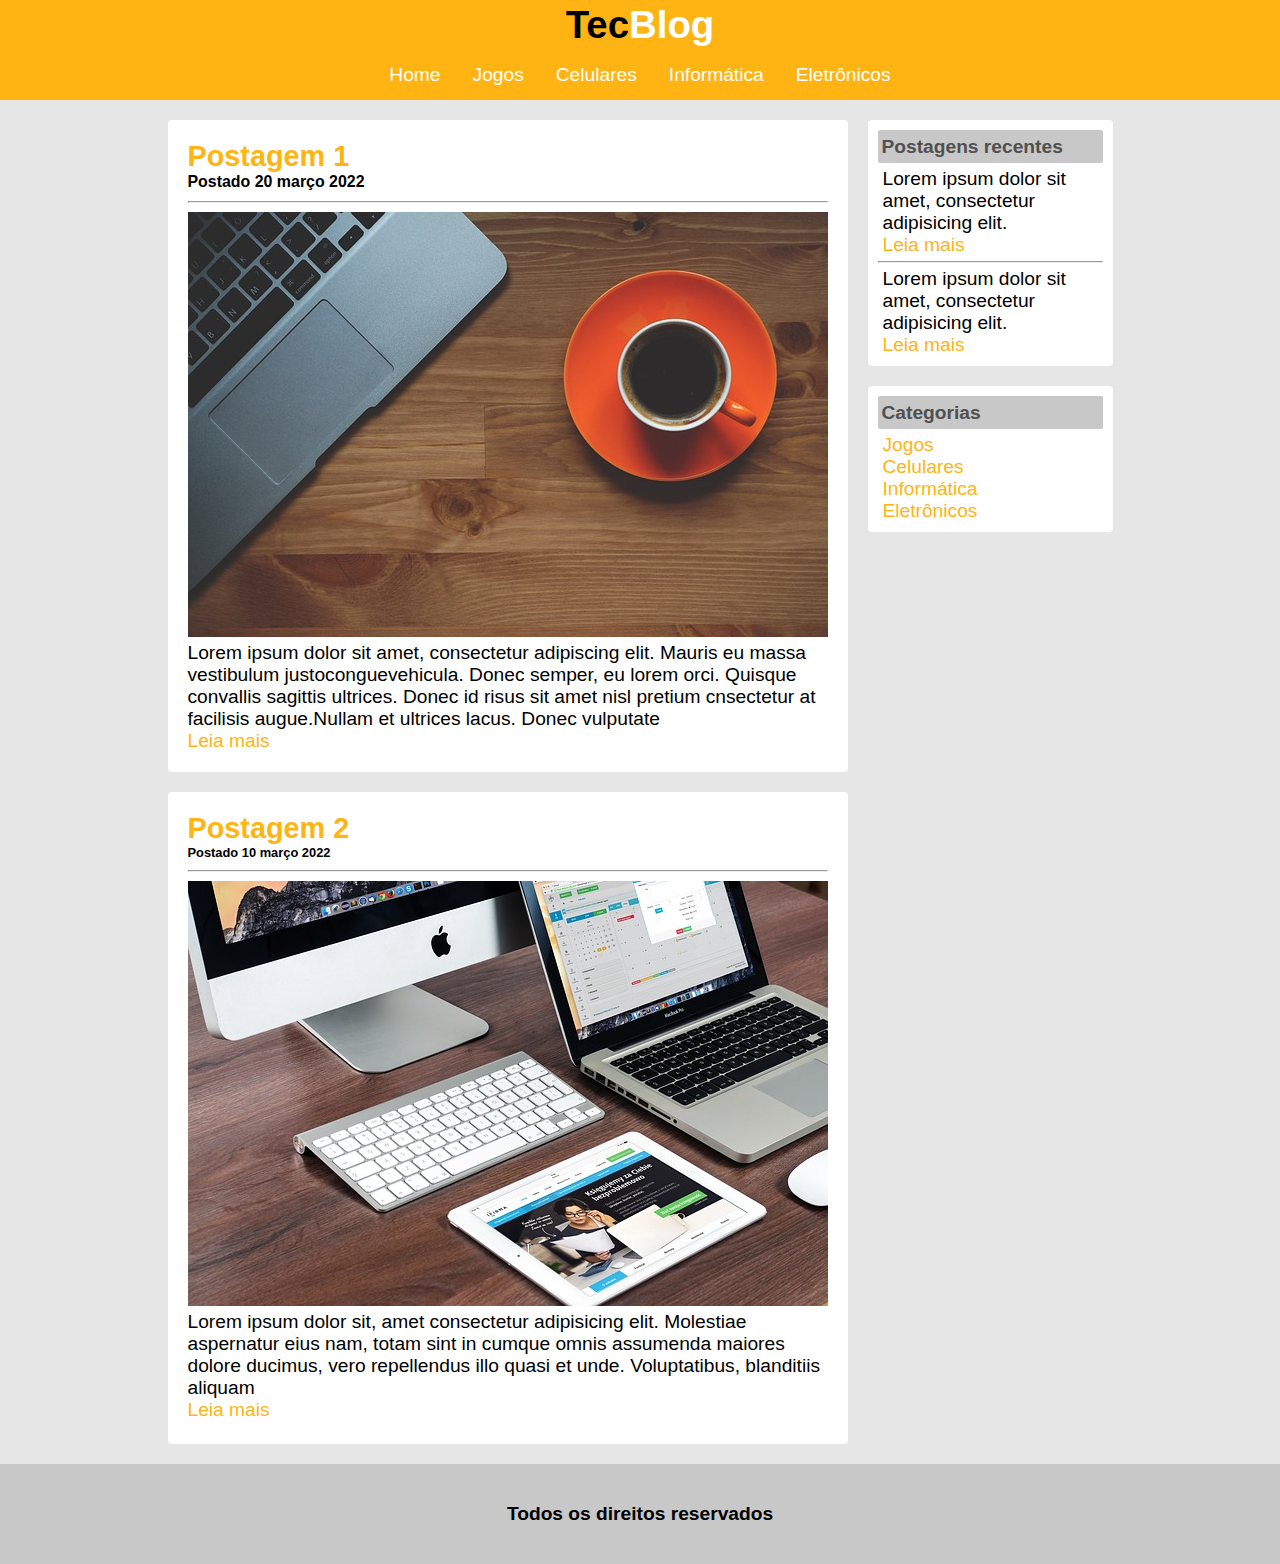
<file: ILM001 - Programação em Microinformática/Desafio 02/index.html>
<!DOCTYPE html>
<html lang="pt-BR">

<head>
    <meta charset="UTF-8">
    <meta http-equiv="X-UA-Compatible" content="IE=edge">
    <meta name="viewport" content="width=device-width">
    <link rel="stylesheet" href="css/style.css">
    <title>TechBlog</title>
</head>

<body>
    <header>
        <div></div>
        <div class="logo_header">
            <h1>Tec<span>Blog</span></h1>
        </div>
        <nav id="nav_header">
            <button aria-label="Abrir Menu" id="btn_mobile" aria-haspopup="true" aria-controls="menu_header"
                aria-expanded="false"><span id="icon_menu"></span></button>
            <ul id="menu_header" role="menu">
                <li><a href="">Home</a></li>
                <li><a href="">Jogos</a></li>
                <li><a href="">Celulares</a></li>
                <li><a href="">Informática</a></li>
                <li><a href="">Eletrônicos</a></li>
            </ul>
        </nav>
    </header>
    <section>
        <div class="posts">
            <div class="container_post container">
                <div class="content">
                    <h2>Postagem 1</h2>
                    <h5>Postado 20 março 2022</h5>
                    <hr>
                    <img class="img_post" src="img/imagem1.jpg" alt="Foto de um cafézinho ao lado de um notebook">
                    <p>
                        Lorem ipsum dolor sit amet, consectetur adipiscing elit. Mauris eu massa vestibulum
                        justoconguevehicula.
                        Donec semper, eu lorem orci. Quisque convallis sagittis ultrices. Donec id risus sit amet
                        nisl pretium cnsectetur at facilisis augue.Nullam et ultrices lacus. Donec vulputate<br><a
                            href=""> Leia mais</a></p>
                </div>
            </div>
            <div class="container_post container">
                <div class="content">
                    <h2>Postagem 2</h2>
                    <h6>Postado 10 março 2022</h6>
                    <hr>
                    <img class="img_post" src="img/imagem2.jpg" alt="Foto de dispositivos Apple">
                    <p>Lorem ipsum dolor sit, amet consectetur adipisicing elit. Molestiae aspernatur eius nam, totam
                        sint in cumque omnis assumenda maiores dolore ducimus, vero repellendus illo quasi et unde.
                        Voluptatibus, blanditiis aliquam<br><a href="">Leia mais</a></p>
                </div>
            </div>
        </div>
        <div class="sidebar">
            <div class="container_sidebar container">
                <h4>Postagens recentes</h4>
                <p>Lorem ipsum dolor sit amet, consectetur adipisicing elit.<br> <a href="">Leia mais</a></p>
                <hr>
                <p>Lorem ipsum dolor sit amet, consectetur adipisicing elit.<br> <a href="">Leia mais</a></p>
            </div>
            <div class="container_sidebar container">
                <h4>Categorias</h4>
                <ul class="menu_sidebar">
                    <li><a href="">Jogos</a></li>
                    <li><a href="">Celulares</a></li>
                    <li><a href="">Informática</a></li>
                    <li><a href="">Eletrônicos</a></li>
                </ul>
            </div>
        </div>
    </section>
    <footer>
        <b>Todos os direitos reservados</b>
    </footer>
</body>

</html>
</file>
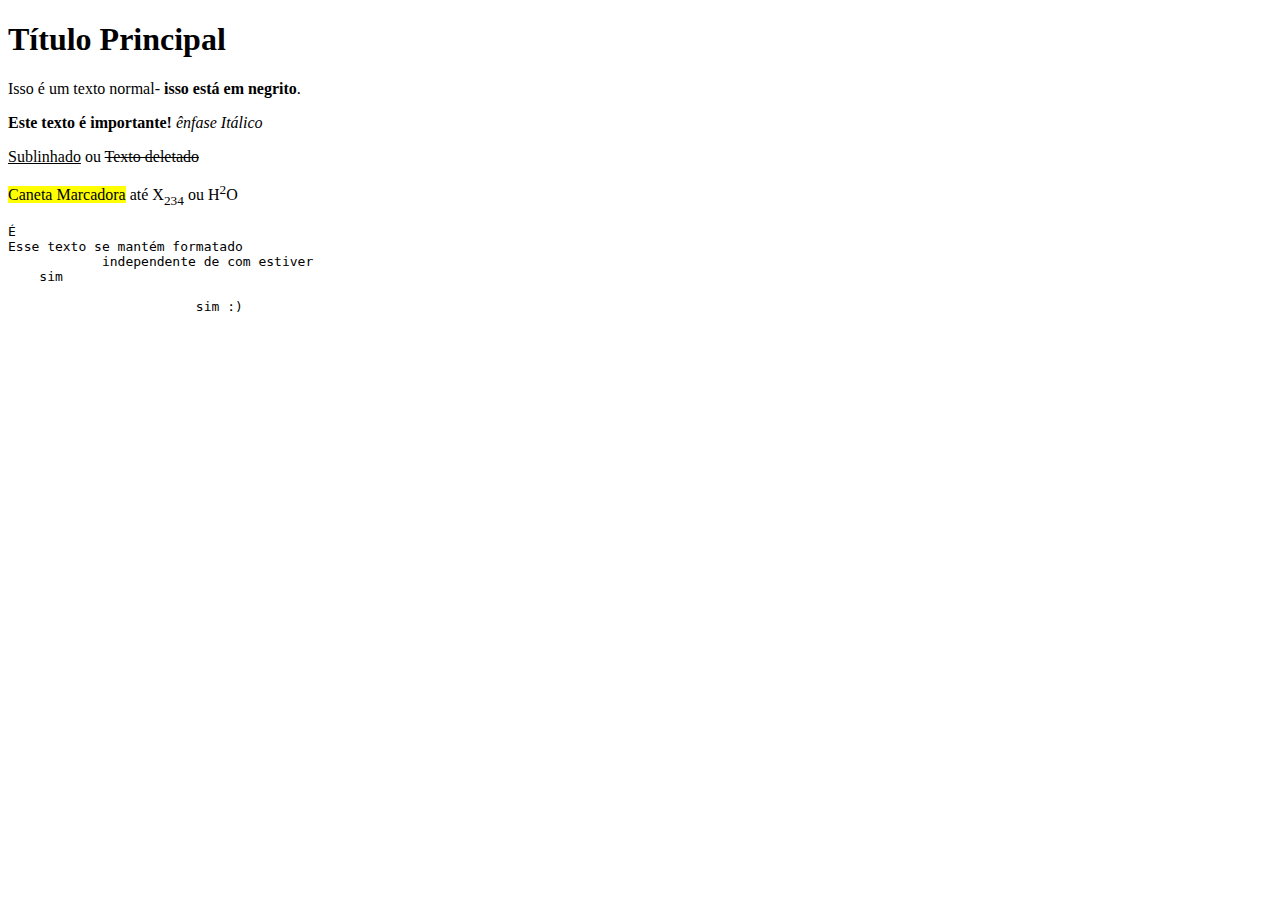
<file: ILM001 - Programação em Microinformática/Estudos/Formatação de Texto.html>
<!DOCTYPE html>
<html lang="pt-br">
<head>
    <meta charset="UTF-8">
    <meta http-equiv="X-UA-Compatible" content="IE=edge">
    <meta name="viewport" content="width=device-width, initial-scale=1.0">
    <title>Document</title>
</head>
<body>
    <h1>Título Principal</h1>
    <p>Isso é um texto normal- <b>isso está em negrito</b>.</p>
    <strong> Este texto é importante!</strong> <em>ênfase</em> <i>Itálico</i>
    <p>
        <u>Sublinhado</u> ou 
        <del>Texto deletado</del>
    </p>
    <p>
        <mark>Caneta Marcadora</mark> até 
        X<sub>234</sub> ou 
        H<sup>2</sup>O
    </p>
    <pre><p>É
Esse texto se mantém formatado
            independente de com estiver
    sim

                        sim :)
    </p></pre>
</body>
</html>
</file>
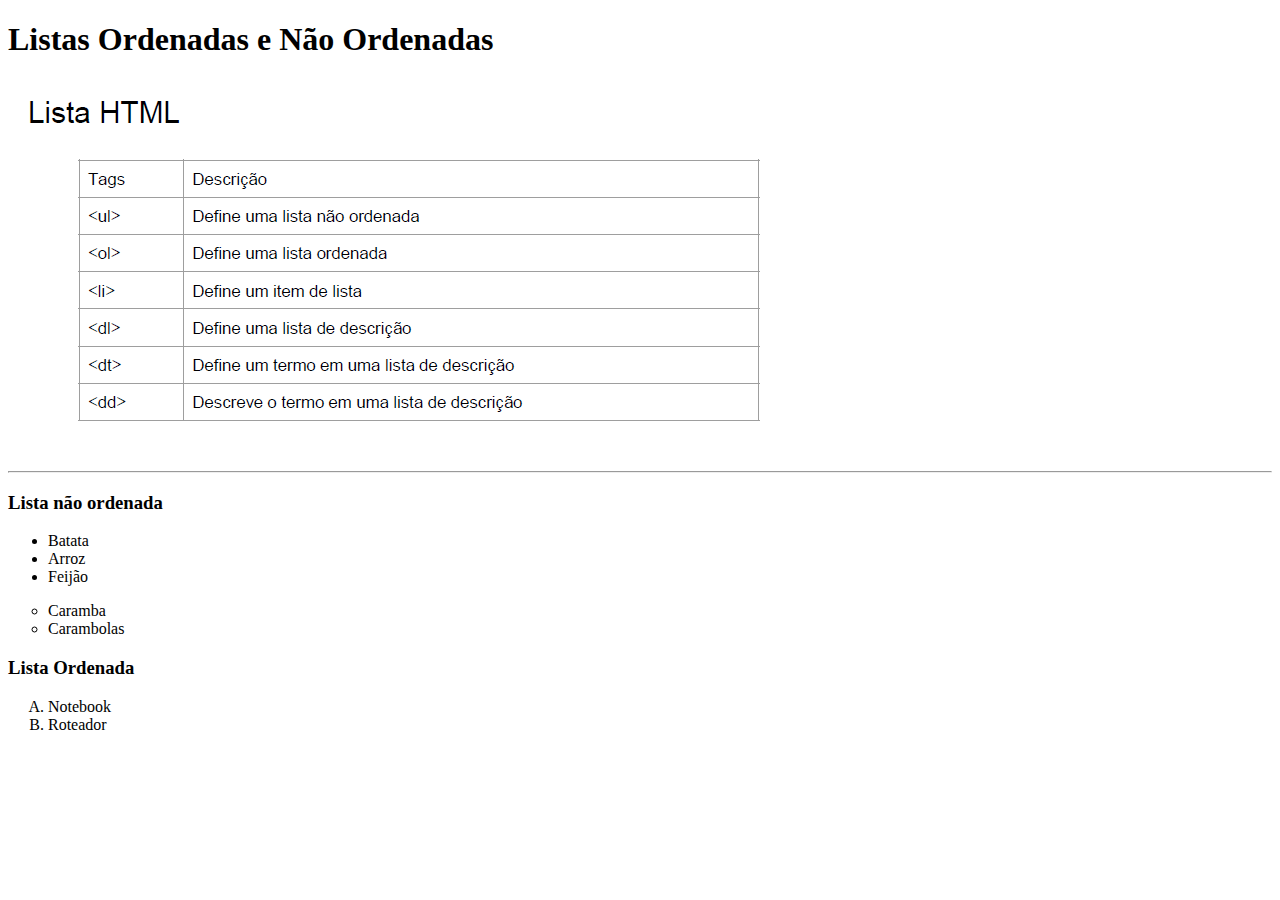
<file: ILM001 - Programação em Microinformática/Estudos/Listas ordenadas e não ord.html>
<!DOCTYPE html>
<html lang="en">
<head>
    <meta charset="UTF-8">
    <meta http-equiv="X-UA-Compatible" content="IE=edge">
    <meta name="viewport" content="width=device-width, initial-scale=1.0">
    <title>Listas Ordenadas e Não</title>
</head>
<body>
    <h1>Listas Ordenadas e Não Ordenadas</h1>
    <img src="Listas ordenadas e não ord.png">
    <hr>
    <h3>Lista não ordenada</h3>
        <ul>
            <li>Batata</li>
            <li>Arroz</li>
            <li>Feijão</li>
        </ul>
        <ul type="circle">
            <li>Caramba</li>
            <li>Carambolas</li>
        </ul>
    <h3>Lista Ordenada</h3>
        <ol type = A>
            <li>Notebook</li>
            <li>Roteador</li>
        </ol>
    
</body>
</html>
</file>
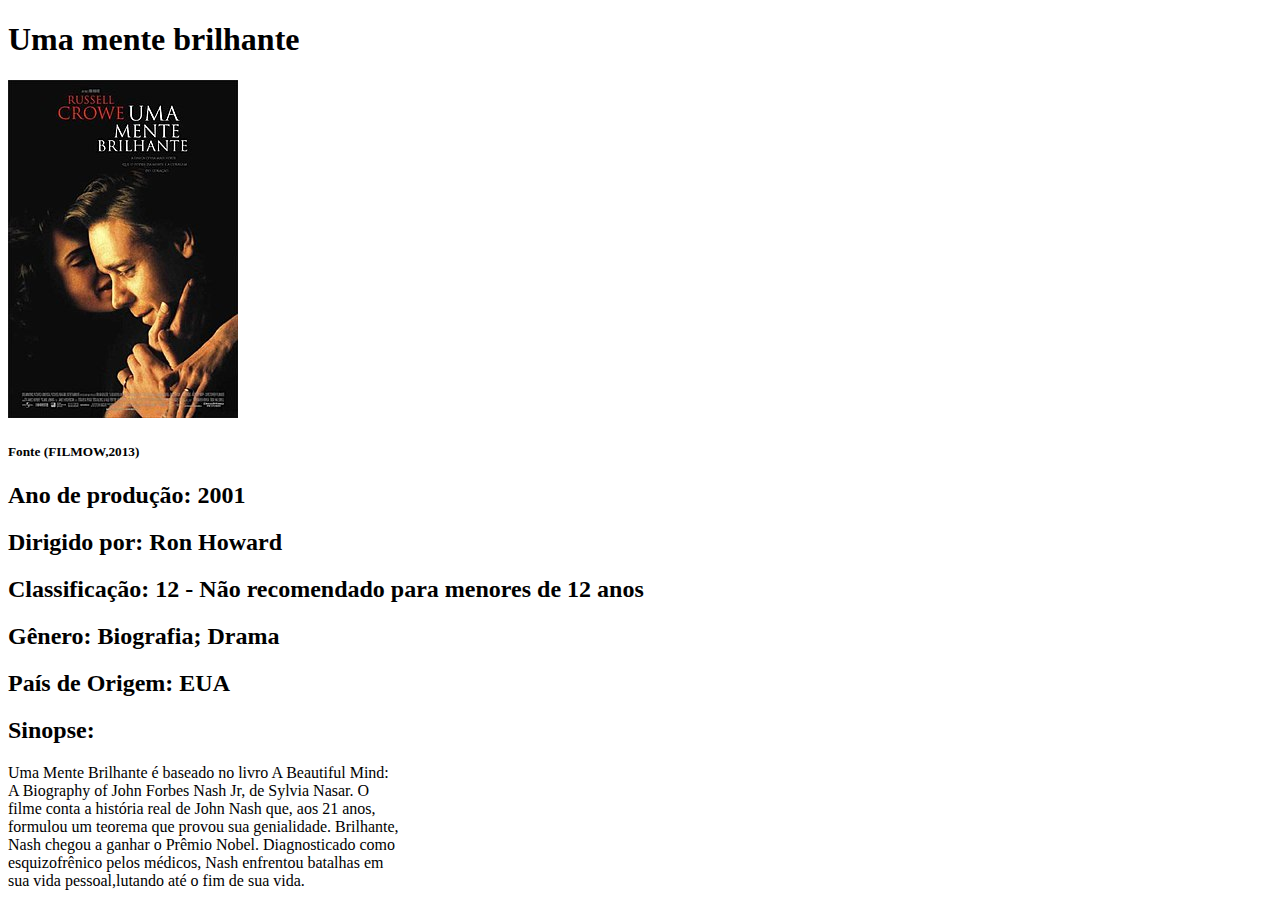
<file: ILM001 - Programação em Microinformática/Estudos/Exercício 1/Exercicio 1.html>
<!DOCTYPE html>
<html lang="pt-br">
<head>
    <meta charset="UTF-8">
    <meta http-equiv="X-UA-Compatible" content="IE=edge">
    <meta name="viewport" content="width=device-width, initial-scale=1.0">
    <title>Uma mente brilhante</title>
</head>
<body>
    <h1>
        Uma mente brilhante
    </h1>
    <img src="UmaMenteBrilhante.jpg" alt="Uma mente brilhante">
    <h5>Fonte (FILMOW,2013)</h5> 
    <h2>Ano de produção: 2001</h2>
    <h2>Dirigido por: Ron Howard</h2>
    <h2>Classificação: 12 - Não recomendado para menores de 12 anos</h2>
    <h2>Gênero: Biografia; Drama</h2>
    <h2>País de Origem: EUA</h2>
    <h2>Sinopse:</h2>
    <p>Uma Mente Brilhante é baseado no livro A Beautiful Mind:<br>
    A Biography of John Forbes Nash Jr, de Sylvia Nasar. O<br>
    filme conta a história real de John Nash que, aos 21 anos,<br> 
    formulou um teorema que provou sua genialidade. Brilhante,<br> 
    Nash chegou a ganhar o Prêmio Nobel. Diagnosticado como<br> 
    esquizofrênico pelos médicos, Nash enfrentou batalhas em<br>
    sua vida pessoal,lutando até o fim de sua vida.</p>
</body>
</html>

<!--Feito-->
</file>
<file: ILM001 - Programação em Microinformática/Desafio 02/css/style.css>
body {
    background: rgb(230, 230, 230);
    font-size: 1.2rem;
    font-family: Arial, Helvetica, sans-serif;
    height: 100%;
    overflow-x: hidden;
    margin: 0;
    padding: 100px 0 0 0;
}

h1,
h2,
h4,
h5,
h6,
p {
    margin: 0;
}

h1 span {
    color: white;
}

h2,
p a,
.menu_sidebar a {
    color: rgb(255, 180, 19);
}

h4 {
    background: rgb(200, 200, 200);
    line-height: 25px;
    padding: 4px;
    color: rgb(80, 80, 80);
    border-radius: 2px;
}

a {
    text-decoration: none;
}

a:hover {
    background: rgba(0, 0, 0, .05);
}

header {
    background: rgb(255, 180, 19);
    height: 100px;
    width: 100%;
    text-align: center;
    position: fixed;
    top: 0;
    left: 0;
}

.logo_header {
    height: 50px;
    display: flex;
    justify-content: center;
    align-items: center;
}

#btn_mobile {
    display: none;
}

#menu_header {
    box-sizing: border-box;
    height: 50px;
    display: flex;
    justify-content: center;
    align-items: center;
    width: 600px;
    margin: auto;
    padding: 0;
}

#menu_header li,
.menu_sidebar li {
    list-style: none;
}

#menu_header li a {
    box-sizing: border-box;
    padding: .5rem 1rem;
    color: white;
}

section {
    height: auto;
    width: 945px;
    display: grid;
    grid-template-columns: 680px 245px;
    gap: 20px;
    margin: 0 auto;
}

.posts {
    display: grid;
    grid-template-rows: 1fr 1fr;
}

.container {
    background: white;
    margin: 20px 0 0;
    border-radius: 4px;
}

.container_post {
    padding: 20px;
}

.container_sidebar {
    padding: 10px;
}

.container_sidebar p {
    margin: 5px 0 0 5px;
}

.container_sidebar h5 {
    margin: 0 0 0 5px;
}

.container_sidebar hr {
    margin: 5px 0 0;
}

.container_sidebar ul {
    padding: 0;
    margin: 5px 0 0 5px;
}

footer {
    background: rgb(200, 200, 200);
    height: 100px;
    width: 100%;
    display: flex;
    align-items: center;
    margin: 20px 0 0;
}

footer b {
    margin: 0 auto;
}

@media screen and (max-width: 957px) {
    body {
        font-size: 2rem;
        overflow-x: auto;
    }

    header,
    section,
    footer {
        width: 680px;
    }

    header {
        box-sizing: border-box;
        display: grid;
        grid-template-columns: 1fr 3fr 1fr;
        align-items: center;
        padding: 20px;
    }

    #nav_header {
        display: flex;
        justify-content: flex-end;
    }

    #menu_header {
        display: block;
        padding: 0px;
        position: absolute;
        width: 680px;
        top: 100px;
        left: 0px;
        background: #e7e7e7;
        text-align: end;
        transition: .6s;
        z-index: 1000;
        height: 0px;
        visibility: hidden;
        overflow-y: hidden;
    }

    #nav_header.active #menu_header {
        height: auto;
        visibility: visible;
    }

    #menu_header a {
        display: block;
        padding: 2rem 1rem !important;
        margin: 0 1rem;
        border-bottom: 2px solid rgba(0, 0, 0, .05);
    }

    #menu_header li a {
        color: rgb(80, 80, 80);
    }

    #hidden_menu {
        display: flex;
        padding: .5rem 1rem;
        border: none;
        background: none;
    }

    #btn_mobile {
        display: flex;
        padding: .5rem 1rem;
        border: none;
        background: none;
        cursor: pointer;
        gap: .5rem;
    }

    #icon_menu {
        border-top: transparent;
    }

    #icon_menu::before,
    #icon_menu::after {
        content: '';
        display: block;
        width: 30px;
        height: 3px;
        background: currentColor;
        margin-top: 5px;
        transition: .3s;
        position: relative;
    }

    #nav_header.active #icon_menu::before {
        transform: rotate(135deg);
    }

    #nav_header.active #icon_menu::after {
        transform: rotate(-135deg);
        top: -7px;
    }

    section {
        margin: 0;
    }

    .sidebar {
        display: none;
    }
}
</file>
